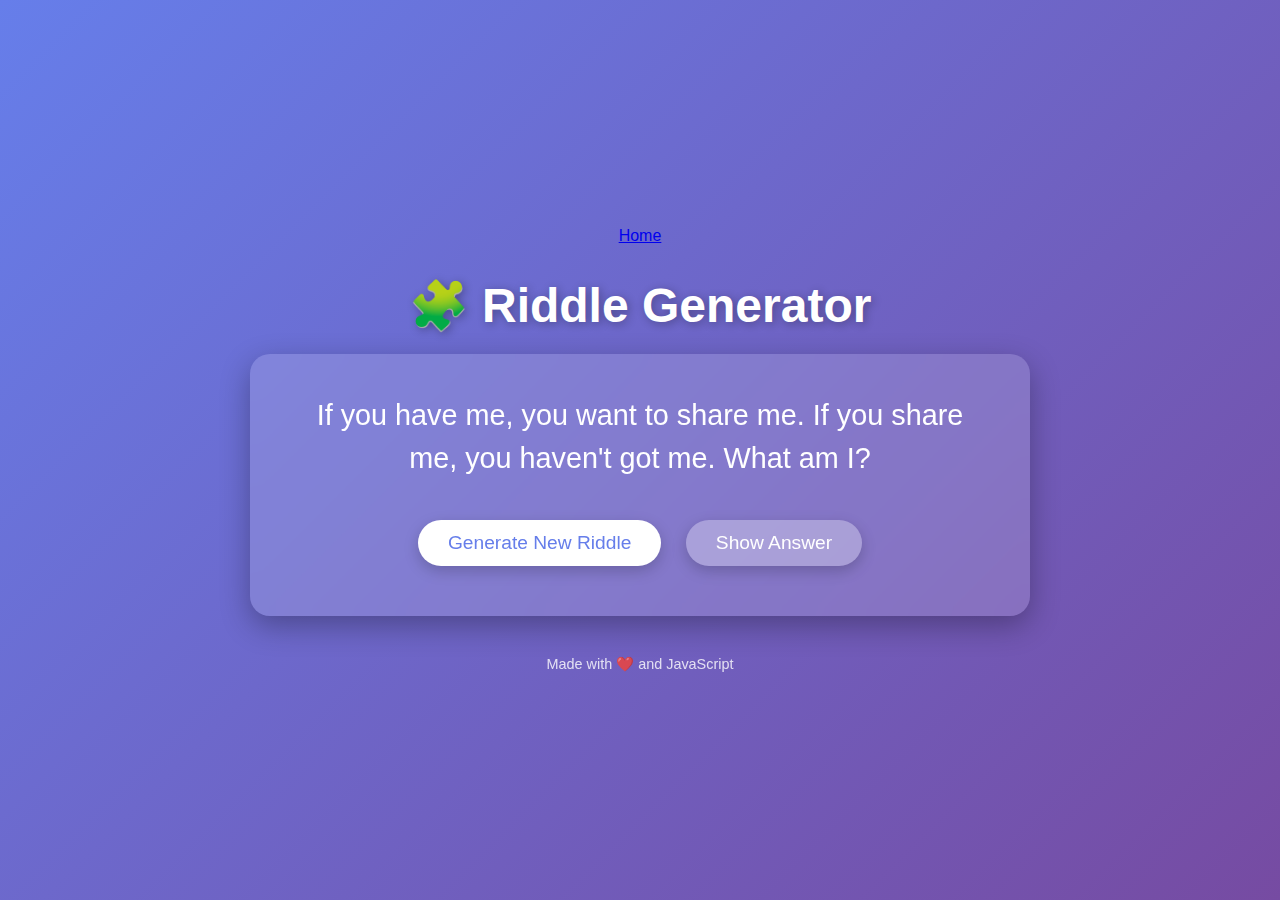
<file: IS201FinalProjectSecondPage/IS201AIPage.html>
<!DOCTYPE html>
<html lang="en">
<head>
<meta charset="UTF-8">
<title>Riddle Generator</title>
<style>
  body {
    margin: 0;
    height: 100vh;
    display: flex;
    flex-direction: column;
    align-items: center;
    justify-content: center;
    background: linear-gradient(135deg, #667eea 0%, #764ba2 100%);
    color: #fff;
    font-family: 'Segoe UI', Arial, sans-serif;
    text-align: center;
    padding: 20px;
    box-sizing: border-box;
  }
  h1 {
    font-size: 3em;
    margin-bottom: 20px;
    text-shadow: 2px 2px 10px rgba(0,0,0,0.3);
  }
  #riddle-container {
    background: rgba(255,255,255,0.15);
    backdrop-filter: blur(10px);
    border-radius: 20px;
    padding: 40px;
    max-width: 700px;
    box-shadow: 0 10px 30px rgba(0,0,0,0.3);
  }
  #riddle {
    font-size: 1.8em;
    margin-bottom: 30px;
    line-height: 1.5;
  }
  #answer {
    font-size: 1.6em;
    margin: 30px 0;
    padding: 15px;
    background: rgba(0,0,0,0.3);
    border-radius: 10px;
    display: none;
  }
  button {
    background: #fff;
    color: #667eea;
    border: none;
    padding: 12px 30px;
    font-size: 1.2em;
    border-radius: 50px;
    cursor: pointer;
    margin: 10px;
    box-shadow: 0 5px 15px rgba(0,0,0,0.2);
    transition: all 0.3s;
  }
  button:hover {
    transform: translateY(-3px);
    box-shadow: 0 8px 20px rgba(0,0,0,0.3);
  }
  #show-answer {
    background: rgba(255,255,255,0.3);
    color: white;
  }
  footer {
    margin-top: 40px;
    font-size: 0.9em;
    opacity: 0.8;
  }
</style>
</head>
<body>
    <a href="../index.html">Home</a>
<h1>🧩 Riddle Generator</h1>

<div id="riddle-container">
  <div id="riddle">Click the button below to get your first riddle!</div>
  <div id="answer"></div>
  
  <button id="new-riddle">Generate New Riddle</button>
  <button id="show-answer">Show Answer</button>
</div>

<footer>Made with ❤️ and JavaScript</footer>

<script>
// List of riddles (feel free to add more!)
const riddles = [
  { question: "What has keys but can't open locks?", answer: "A piano" },
  { question: "What comes once in a minute, twice in a moment, but never in a thousand years?", answer: "The letter M" },
  { question: "I speak without a mouth and hear without ears. I have no body, but I come alive with wind. What am I?", answer: "An echo" },
  { question: "The more you take, the more you leave behind. What am I?", answer: "Footsteps" },
  { question: "What can travel around the world while staying in a corner?", answer: "A stamp" },
  { question: "What has a head, a tail, is brown, and has no legs?", answer: "A penny" },
  { question: "What gets wetter the more it dries?", answer: "A towel" },
  { question: "You see a boat filled with people. It has not sunk, but when you look again you don’t see a single person on the boat. Why?", answer: "All the people were married" },
  { question: "What has hands but cannot clap?", answer: "A clock" },
  { question: "If you have me, you want to share me. If you share me, you haven't got me. What am I?", answer: "A secret" },
  { question: "What can you break, even if you never pick it up or touch it?", answer: "A promise" },
  { question: "I have cities, but no houses. I have mountains, but no trees. I have water, but no fish. What am I?", answer: "A map" },
  { question: "What is always in front of you but can’t be seen?", answer: "The future" },
  { question: "What has one eye but can't see?", answer: "A needle" },
  { question: "The person who makes it sells it. The person who buys it never uses it. The person who uses it never knows they're using it. What is it?", answer: "A coffin" }
];

// DOM elements
const riddleEl = document.getElementById('riddle');
const answerEl = document.getElementById('answer');
const newRiddleBtn = document.getElementById('new-riddle');
const showAnswerBtn = document.getElementById('show-answer');

let currentRiddle = null;

// Function to generate a new riddle
function generateRiddle() {
  const randomIndex = Math.floor(Math.random() * riddles.length);
  currentRiddle = riddles[randomIndex];
  
  riddleEl.textContent = currentRiddle.question;
  answerEl.textContent = currentRiddle.answer;
  answerEl.style.display = 'none';
  
  showAnswerBtn.textContent = 'Show Answer';
}

// Event listeners
newRiddleBtn.addEventListener('click', generateRiddle);

showAnswerBtn.addEventListener('click', () => {
  if (answerEl.style.display === 'none' || answerEl.style.display === '') {
    answerEl.style.display = 'block';
    showAnswerBtn.textContent = 'Hide Answer';
  } else {
    answerEl.style.display = 'none';
    showAnswerBtn.textContent = 'Show Answer';
  }
});

// Generate first riddle on load
generateRiddle();
</script>

</body>

</html>
</file>
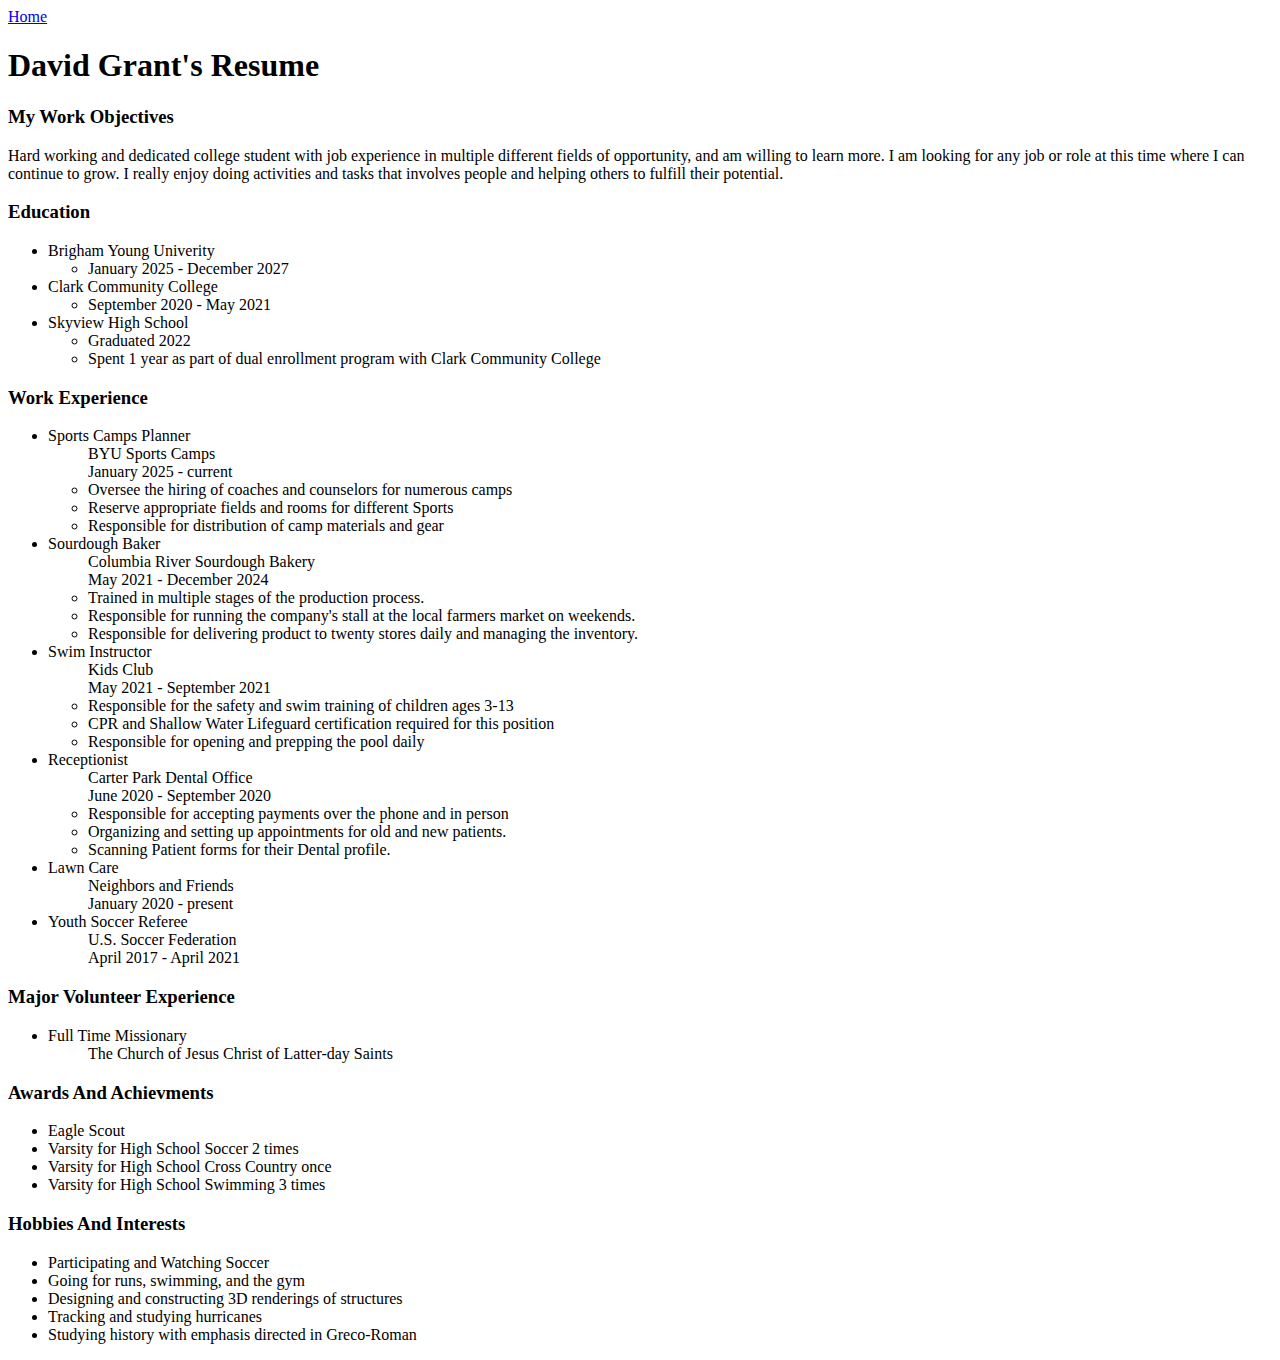
<file: IS201FinalProjectSecondPage/Secondpage.html>
<!DOCTYPE html>
<html lang="en">
<head>
    <meta charset="UTF-8">
    <meta name="viewport" content="width=device-width, initial-scale=1.0">
    <title>Document</title>
        <link rel="stylesheet" href="IS201FinalProjectStyles2/IS201FinalProjectStyleSecondPage.css">
</head>
<body>
    <a href="../index.html">Home</a>

    <h1 id="top">David Grant's Resume</h1>
    <h3> My Work Objectives</h3>
    <p> Hard working and dedicated college student with job experience in multiple different
        fields of opportunity, and am willing to learn more. I am looking for any job or role at
        this time where I can continue to grow. I really enjoy doing activities and tasks that
        involves people and helping others to fulfill their potential.</p>

    <h3> Education </h3>
    <ul>
        <li> Brigham Young Univerity</li>
            <ul>
                <li>January 2025 - December 2027</li>
            </ul>
        <li> Clark Community College</li>
            <ul>
                <li>September 2020 - May 2021</li>
            </ul>
        <li>Skyview High School</li>
            <ul>
                <li>Graduated 2022</li>
                <li>Spent 1 year as part of dual enrollment program with Clark Community College</li>
            </ul>
    </ul>
    <h3> Work Experience</h3>
    <ul> 
        <li>Sports Camps Planner</li>
            <ol>BYU Sports Camps</ol>
            <ol>January 2025 - current</ol>
            <ul>
                <li>Oversee the hiring of coaches and counselors for numerous camps</li>
                <li>Reserve appropriate fields and rooms for different Sports</li>
                <li>Responsible for distribution of camp materials and gear</li>
            </ul>
        <li> Sourdough Baker</li>
            <ol>Columbia River Sourdough Bakery</ol>
            <ol>May 2021 - December 2024</ol>
            <ul>
                <li>Trained in multiple stages of the production process.</li>
                <li>Responsible for running the company's stall at the local farmers market on weekends.</li>
                <li>Responsible for delivering product to twenty stores daily and managing the inventory.</li>
            </ul>
        <li>Swim Instructor</li>
            <ol>Kids Club</ol>
            <ol>May 2021 - September 2021</ol>
            <ul>
                <li>Responsible for the safety and swim training of children ages 3-13</li>
                <li>CPR and Shallow Water Lifeguard certification required for this position</li>
                <li>Responsible for opening and prepping the pool daily</li>
            </ul>
        <li>Receptionist</li>
            <ol>Carter Park Dental Office</ol>
            <ol>June 2020 - September 2020</ol>
            <ul>
                <li>Responsible for accepting payments over the phone and in person</li>
                <li>Organizing and setting up appointments for old and new patients.</li>
                <li>Scanning Patient forms for their Dental profile.</li>
            </ul>
        <li>Lawn Care</li>
            <ol>Neighbors and Friends</ol>
            <ol>January 2020 - present</ol>
        <li>Youth Soccer Referee</li>
            <ol>U.S. Soccer Federation</ol>
            <ol>April 2017 - April 2021</ol>
    </ul>
    <h3>Major Volunteer Experience</h3>
    <ul>
        <li>Full Time Missionary</li>
            <ol>The Church of Jesus Christ of Latter-day Saints</ol>
    </ul>
    <h3>Awards And Achievments</h3>
    <ul>
        <li>Eagle Scout</li>
        <li>Varsity for High School Soccer 2 times</li>
        <li>Varsity for High School Cross Country once</li>
        <li>Varsity for High School Swimming 3 times</li>
    </ul>
    <h3>Hobbies And Interests</h3>
    <ul>
        <li>Participating and Watching Soccer</li>
        <li>Going for runs, swimming, and the gym</li>
        <li>Designing and constructing 3D renderings of structures</li>
        <li>Tracking and studying hurricanes</li>
        <li>Studying history with emphasis directed in Greco-Roman</li>




    </ul>

</body>

</html>
</file>
<file: IS201FinalProjectSecondPage/IS201FinalProjectStyles2/IS201FinalProjectStyleSecondPage.css>
<!DOCTYPE html>
<html lang="en">
<head>
    <meta charset="UTF-8">
    <meta name="viewport" content="width=device-width, initial-scale=1.0">
    <title>David Grant - Resume</title>
    <link rel="stylesheet" href="style.css">
</head>
<body>

    <header>
        <a href="../Mainpage.html" class="home-link">← Home</a>
        <h1>David Grant</h1>
        <p class="tagline">Dedicated College Student • Team-Oriented • Eager to Learn & Grow</p>
    </header>

    <main class="container">

        <section>
            <h2>Work Objectives</h2>
            <p>Hard-working and dedicated college student with experience in multiple fields. Willing to learn and grow in any role, with a particular passion for positions involving people and helping others reach their full potential.</p>
        </section>

        <section>
            <h2>Education</h2>
            <ul class="section-list">
                <li>
                    <strong>Brigham Young University</strong>
                    <span class="date">January 2025 – December 2027 (Expected)</span>
                </li>
                <li>
                    <strong>Clark College</strong>
                    <span class="date">September 2020 – May 2021</span>
                </li>
                <li>
                    <strong>Skyview High School</strong> — Graduated 2022
                    <span class="date"></span>
                    <ul class="sub-list">
                        <li>Participated in dual enrollment program with Clark College</li>
                    </ul>
                </li>
            </ul>
        </section>

        <section>
            <h2>Work Experience</h2>
            <ul class="section-list experience-list">
                <li>
                    <strong>Sports Camps Planner</strong> — BYU Sports Camps
                    <span class="date">January 2025 – Present</span>
                    <ul class="sub-list">
                        <li>Oversee hiring of coaches and counselors for numerous camps</li>
                        <li>Reserve appropriate fields and rooms for different sports</li>
                        <li>Responsible for distribution of camp materials and gear</li>
                    </ul>
                </li>
                <li>
                    <strong>Sourdough Baker</strong> — Columbia River Sourdough Bakery
                    <span class="date">May 2021 – December 2024</span>
                    <ul class="sub-list">
                        <li>Trained in multiple stages of the production process</li>
                        <li>Ran company stall at local farmers market on weekends</li>
                        <li>Handled daily delivery to twenty stores and managed inventory</li>
                    </ul>
                </li>
                <li>
                    <strong>Swim Instructor</strong> — Kids Club
                    <span class="date">May 2021 – September 2021</span>
                    <ul class="sub-list">
                        <li>Responsible for safety and swim training of children ages 3–13</li>
                        <li>CPR and Shallow Water Lifeguard certified</li>
                        <li>Opened and prepped pool daily</li>
                    </ul>
                </li>
                <li>
                    <strong>Receptionist</strong> — Carter Park Dental Office
                    <span class="date">June 2020 – September 2020</span>
                    <ul class="sub-list">
                        <li>Processed payments over phone and in person</li>
                        <li>Organized and scheduled appointments for patients</li>
                        <li>Scanned patient forms for digital records</li>
                    </ul>
                </li>
                <li>
                    <strong>Lawn Care Provider</strong> — Private Clients (Neighbors & Friends)
                    <span class="date">January 2020 – Present</span>
                </li>
                <li>
                    <strong>Youth Soccer Referee</strong> — U.S. Soccer Federation
                    <span class="date">April 2017 – April 2021</span>
                </li>
            </ul>
        </section>

        <section>
            <h2>Major Volunteer Experience</h2>
            <ul class="section-list">
                <li>
                    <strong>Full-Time Missionary</strong> — The Church of Jesus Christ of Latter-day Saints
                </li>
            </ul>
        </section>

        <section>
            <h2>Awards & Achievements</h2>
            <ul class="section-list simple-list">
                <li>Eagle Scout</li>
                <li>Varsity Letter – High School Soccer (2 years)</li>
                <li>Varsity Letter – High School Cross Country (1 year)</li>
                <li>Varsity Letter – High School Swimming (3 years)</li>
            </ul>
        </section>

        <section>
            <h2>Hobbies & Interests</h2>
            <ul class="section-list simple-list">
                <li>Participating in and watching soccer</li>
                <li>Running, swimming, and strength training</li>
                <li>Designing and constructing 3D renderings of structures</li>
                <li>Tracking and studying hurricanes</li>
                <li>Studying history with emphasis on the Greco-Roman era</li>
            </ul>
        </section>

    </main>

    <footer>
        <p>David Grant • Resume • Updated December 2025</p>
    </footer>

</body>
</html>
</file>
